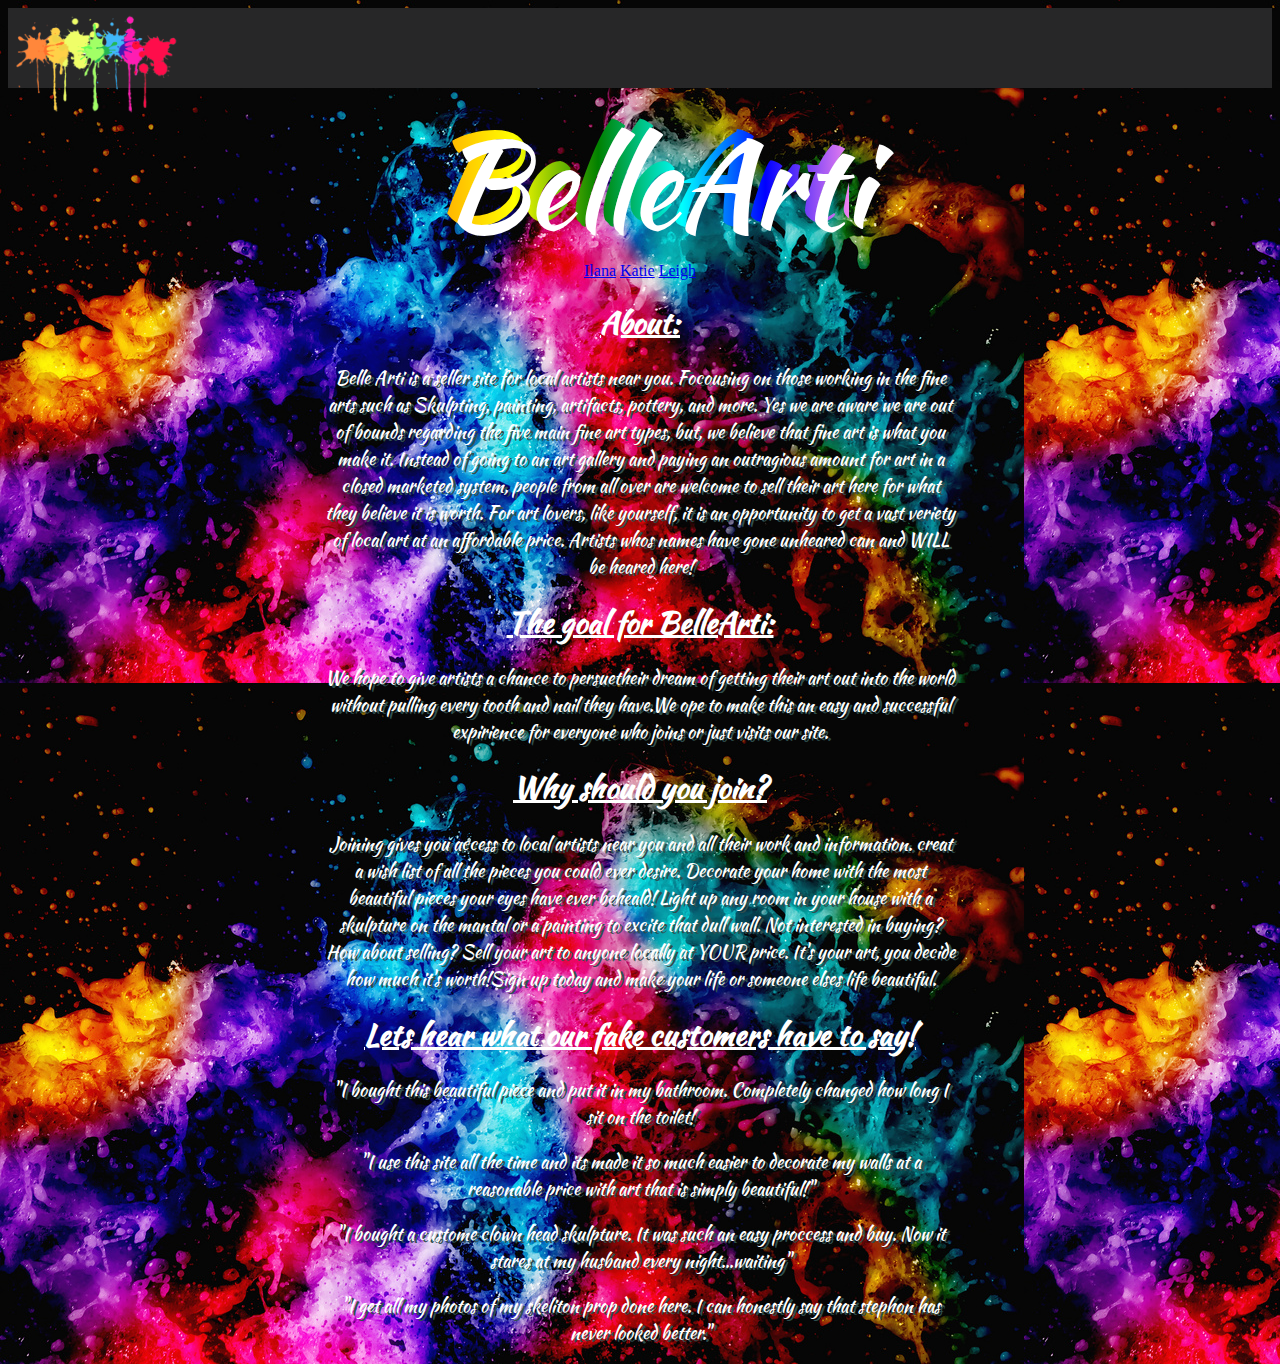
<file: index.html>
<html>

<head>
    <title>Belle Art</title>
    <link href="https://fonts.googleapis.com/css?family=Kaushan+Script" rel="stylesheet">
    <style>
        body {
            text-align: center;
            background-image: url("colorsplash.jpg");
        }

        p {
            color: FFFFFF;
            font-family: 'Kaushan Script', cursive;
            text-shadow: 3px 2px darkslategrey;
            font-size: 18px;
            width: 50%;
            margin-left: auto;
            margin-right: auto;
        }

        h1 {
            font-size: 30px;
            color: FFFFFF;
            font-family: 'Kaushan Script', cursive;
            text-decoration: underline;
        }

        #topbar {
            height: 80px;
            width: 100%;
            background-color: 272728;
        }

        #logo {
            height: 110px;
            float: left;
        }

        header {
            font-family: 'Kaushan Script', cursive;
            color: FFFFFF;
            margin-left: auto;
            margin-right: auto;
            width: 33%;
            text-shadow: 10px 9px white;
            background: red;
            background: -webkit-linear-gradient(left, orange, yellow, green, cyan, blue, violet);
            background: -o-linear-gradient(right, orange, yellow, green, cyan, blue, violet);
            background: -moz-linear-gradient(right, orange, yellow, green, cyan, blue, violet);
            background: linear-gradient(to right, orange, yellow, green, cyan, blue, violet);
            -webkit-background-clip: text;
            -webkit-text-fill-color: transparent;
            font-size: 120px;
        }
        #nav{
            color:blue
        }
    </style>
</head>

</html>

<body>
    <div id="topbar"> <img src="splatter2.jpg" id="logo" alt="">
    </div>
    <header>BelleArti</header>
    <nav>
        <div id="nav">
            <a href="ilana.html">Ilana</a>
            <a href="BellaArte.html">Katie</a>
            <a href="leigh.html">Leigh</a>
        </div>
        <section>
            <article>
                <h1>About:</h1>
                <p>Belle Arti is a seller site for local artists near you.
                    Focousing on those working in the fine arts
                    such as Skulpting, painting, artifacts, pottery,
                    and more. Yes we are aware we are out of bounds
                    regarding the five main fine art types, but, we
                    believe that fine art is what you make it. Instead of
                    going to an art gallery and paying an outragious
                    amount for art in a closed marketed system, people
                    from all over are welcome to sell their art here for what
                    they believe it is worth. For art lovers, like yourself, it
                    is an opportunity to get a vast veriety of local
                    art at an affordable price. Artists whos names have gone
                    unheared can and WILL be heared here!</p>
                <h1>The goal for BelleArti:</h1>
                <p>We hope to give artists a chance to persuetheir dream of
                    getting their art out into the world without pulling every
                    tooth and nail they have.We ope to make this an easy and successful
                    expirience for everyone who joins or just visits our site. </p>
            </article>
            <article>
                <h1>Why should you join?</h1>
                <p>Joining gives you access to local artists near you and all their work and information.
                    creat a wish list of all the pieces you could ever desire. Decorate your home with the
                    most beautiful pieces your eyes have ever beheald! Light up any room in your house with
                    a skulpture on the mantal or a painting to excite that dull wall. Not interested in buying?
                    How about selling? Sell your art to anyone locally at YOUR price. It's your art, you decide
                    how much it's worth!Sign up today and make your life or someone elses life beautiful.
                </p>
            </article>
            <article3>
                <h1>Lets hear what our fake customers have to say!</h1>
                <p>"I bought this beautiful piece and put it in my bathroom. Completely changed how long I sit on the
                    toilet! </p>
                <p>"I use this site all the time and its made it so much easier to decorate my walls at a reasonable
                    price with
                    art that is simply beautiful!"</p>
                <p>"I bought a custome clown head skulpture. It was such an easy proccess and buy. Now it stares at my
                    husband every night...waiting"</p>
                <p>"I get all my photos of my skeliton prop done here. I can honestly say that stephon has never looked
                    better."</p>

            </article3>
        </section>
    </nav>
</body>
</file>
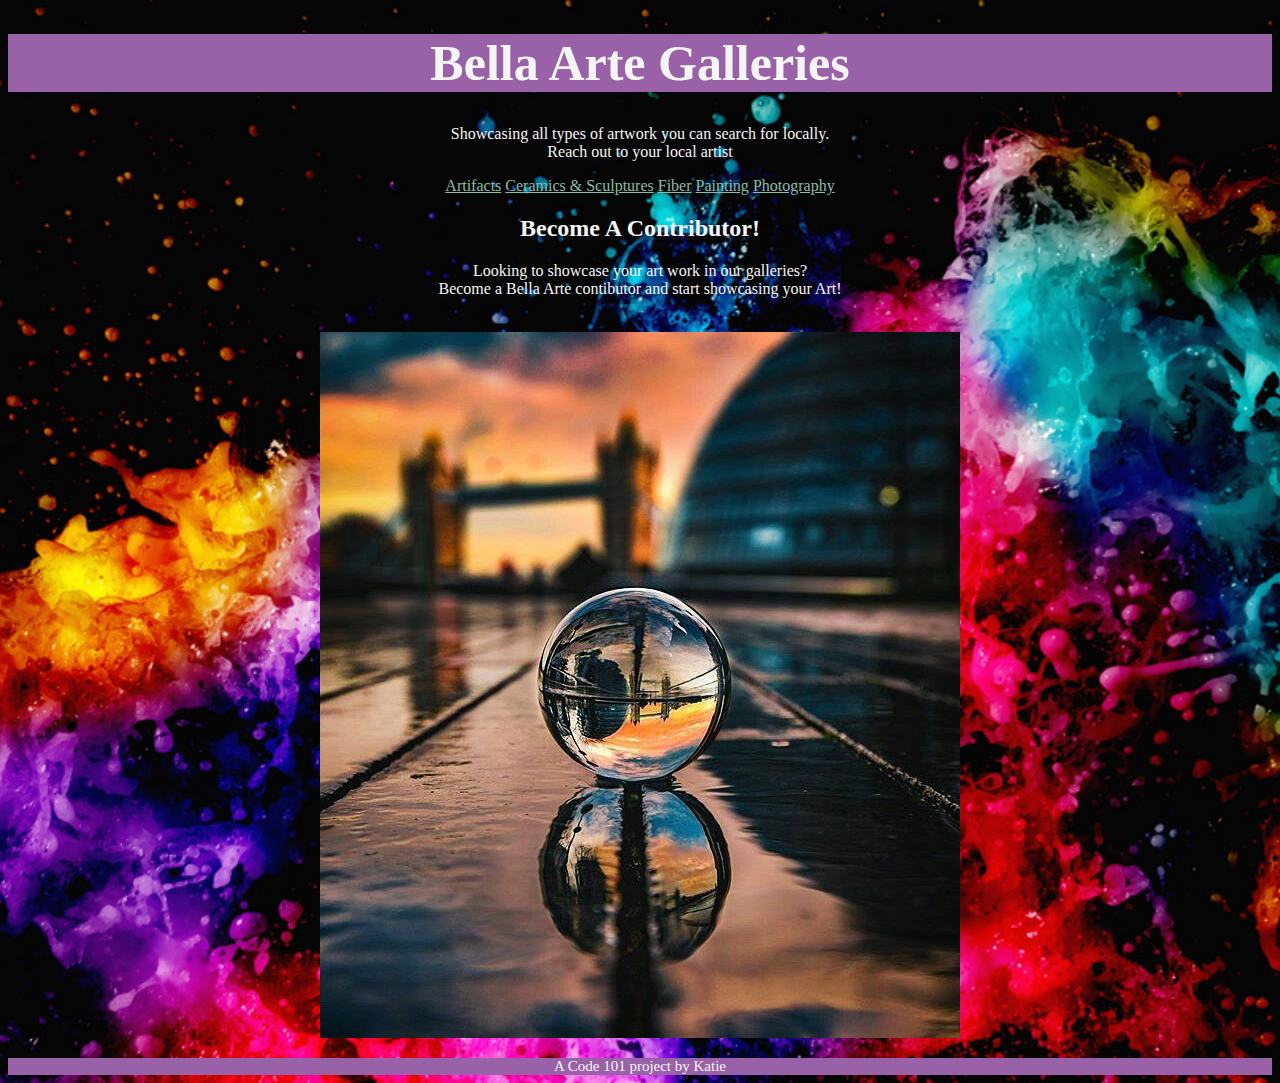
<file: BellaArte.html>
<!DOCTYPE html>
<html>
    <head>
            <link rel="stylesheet" type="text/css" href="katie.css">

        <title>Bella Arte Galleries</title>
    </head>
    <body>
        <header>
            <h1>Bella Arte Galleries</h1>
            
        </header>
        
        <p>Showcasing all types of artwork you can search for locally.
                <br>Reach out to your local artist</br></p>
        <nav>

           
    <li id="navbar"><a text-decoration:none style="color:rgb(136, 190, 161)" href="https://en.wikipedia.org/wiki/Artifact_(archaeology)">Artifacts</a>
        <a style="color:rgb(136, 190, 161)" href="https://en.wikipedia.org/wiki/Sculpture">Ceramics & Sculptures</a>
        <a style="color:rgb(136, 190, 161)" href="https://en.wikipedia.org/wiki/Fiber_art">Fiber</a>
        <a style="color:rgb(136, 190, 161)" href="https://en.wikipedia.org/wiki/Painting">Painting</a>
        <a style="color:rgb(136, 190, 161)" href="https://en.wikipedia.org/wiki/Photography">Photography</a></li>
    </style>
    
    
        </nav>
        <section>
                
                <h2>Become A Contributor! </h2>
             <article>
                 <p>Looking to showcase your art work in our galleries? 
                     <br>Become a Bella Arte contibutor and start showcasing your Art!</p></br>
                     <img src=lensball.jpg>
                 </p>
             </article>
         </section>
         <footer>A Code 101 project by Katie</footer>
    </body>

    
</html>
</file>
<file: katie.css>
html{
    background-image: url("bellaartesample.jpg") ;
background-size: cover;
background-repeat: no-repeat
}
header {background-color:rgb(153, 97, 167);
    text-align:center;
    font-size:25px;
    display:ruby-base-container;


}
body {
    color: whitesmoke;
    text-align:center;
    }

#membership{
    float:right;
    display: center;

}

footer{
    background-color:rgb(153, 97, 167);
    text-align:center;
    font-size: 15px;
    display: ruby-base-container;


}

 li {
    text-decoration: none;

    
      
}
</file>
